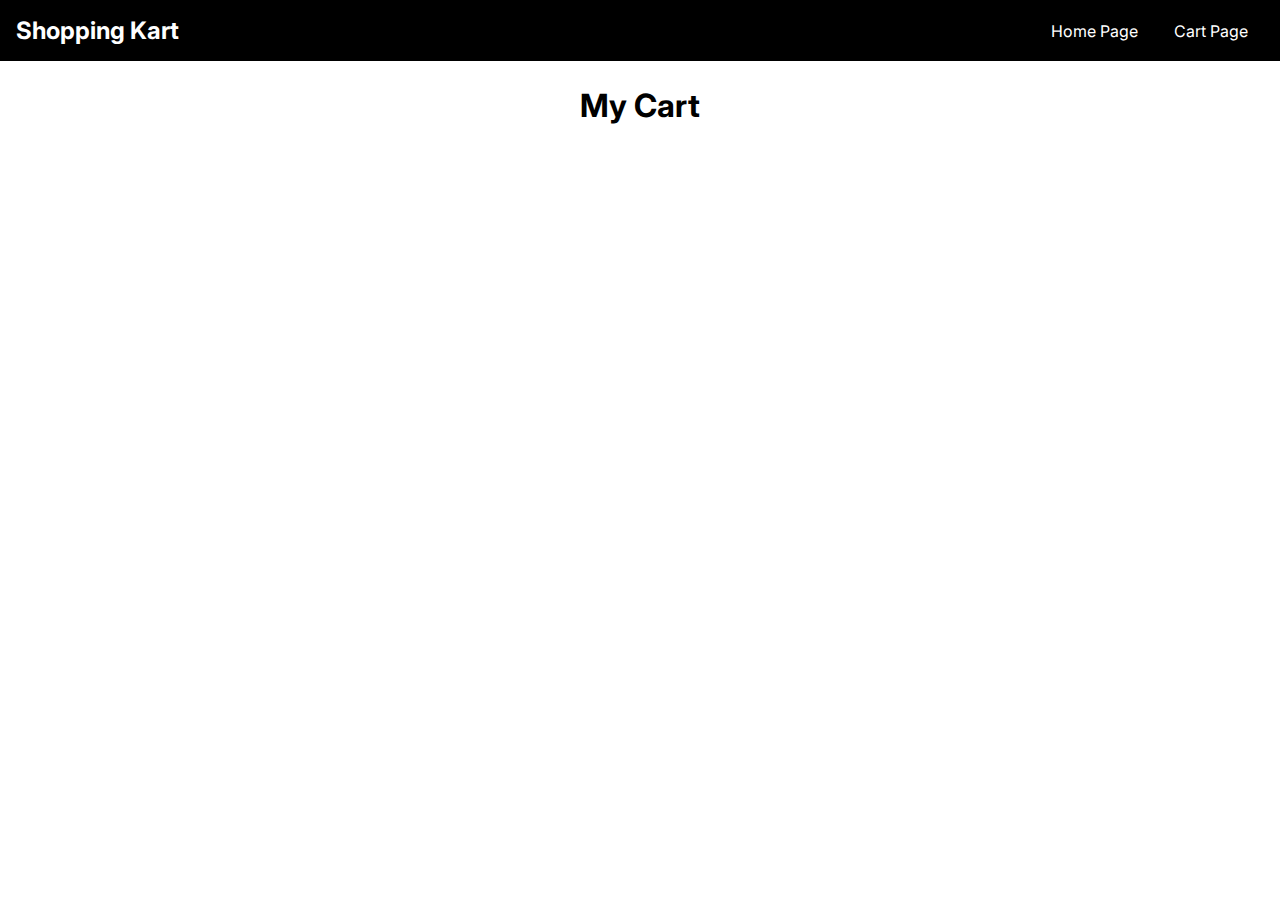
<file: cart/index.html>
<!DOCTYPE html>
<html lang="en">

<head>
  <meta charset="UTF-8" />
  <meta http-equiv="X-UA-Compatible" content="IE=edge" />
  <meta name="viewport" content="width=device-width, initial-scale=1.0" />
  <title>My Cart</title>
  <link rel="stylesheet" href="styles.css" />
</head>

<body>

  <nav>
    <div class="brand">
      <a href="/">Shopping Kart</a>
    </div>
    <div class="nav-items">
      <a href="/">Home Page</a>
      <a href="/login">Cart Page</a>

    </div>

  </nav>

  <div class="heading">
    <h1>My Cart</h1>
  </div>
  <section>
    <div class="items " id="container">

    </div>
  </section>

  <div class="sidecontainer">
    <p>Checkout List</p>
  </div>


  <script src="script.js"></script>
  <!-- <script src="https://checkout.razorpay.com/v1/checkout.js"></script> -->
</body>
</file>
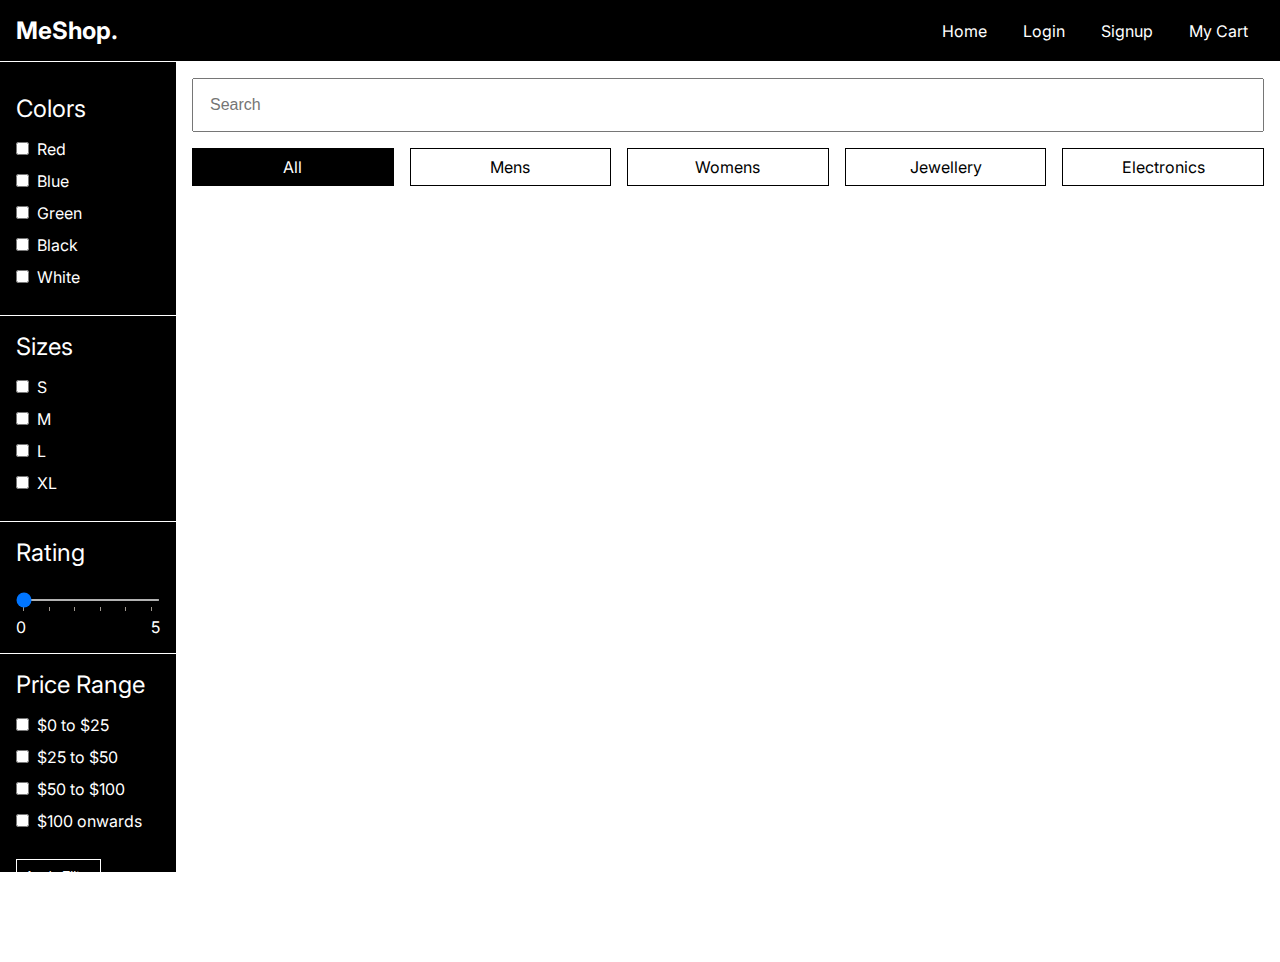
<file: shop/index.html>
<!DOCTYPE html>
<html lang="en">

<head>
  <meta charset="UTF-8" />
  <meta http-equiv="X-UA-Compatible" content="IE=edge" />
  <meta name="viewport" content="width=device-width, initial-scale=1.0" />
  <title>Shop</title>
  <link rel="stylesheet" href="styles.css" />
</head>

<body>
  <nav>
    <div class="brand">
      <a href="/">MeShop.</a>
    </div>
    <div class="nav-items">
      <a href="/">Home</a>
      <a href="/login">Login</a>
      <a href="/signup">Signup</a>
      <a href="/cart">My Cart</a>
    </div>
  </nav>

  <main>
    <aside>
      <section>
        <title>Colors</title>
        <ul>
          <li>
            <input id="red" type="checkbox" name="color" />
            <label for="red">Red</label>
          </li>
          <li>
            <input id="blue" type="checkbox" name="color" />
            <label for="blue">Blue</label>
          </li>
          <li>
            <input id="green" type="checkbox" name="color" />
            <label for="green">Green</label>
          </li>
          <li>
            <input id="black" type="checkbox" name="color" />
            <label for="black">Black</label>
          </li>
          <li>
            <input id="white" type="checkbox" name="color" />
            <label for="white">White</label>
          </li>
        </ul>
      </section>
      <section>
        <title>Sizes</title>
        <ul>
          <li>
            <input id="s" type="checkbox" name="color" />
            <label for="s">S</label>
          </li>
          <li>
            <input id="m" type="checkbox" name="color" />
            <label for="m">M</label>
          </li>
          <li>
            <input id="l" type="checkbox" name="color" />
            <label for="l">L</label>
          </li>
          <li>
            <input id="xl" type="checkbox" name="color" />
            <label for="xl">XL</label>
          </li>
        </ul>
      </section>
      <section>
        <title>Rating</title>
        <input type="range" id="range" min="0" max="5" value="0" list="values" />
        <datalist id="values">
          <option value="0" label="0"></option>
          <option value="1"></option>
          <option value="2"></option>
          <option value="3"></option>
          <option value="4"></option>
          <option value="5" label="5"></option>
        </datalist>
      </section>
      <section>
        <title>Price Range</title>
        <ul>
          <li>
            <input id="0-25" class="0-25" type="checkbox" name="prange" />
            <label for="0-25">$0 to $25</label>
          </li>
          <li>
            <input id="25-50" class="25-50" type="checkbox" name="prange" />
            <label for="25-50">$25 to $50</label>
          </li>
          <li>
            <input id="50-100" class="50-100" type="checkbox" name="prange" />
            <label for="50-100">$50 to $100</label>
          </li>
          <li>
            <input id="100on" class="100on" type="checkbox" name="prange" />
            <label for="100on">$100 onwards</label>
          </li>
          <button id="applyfilter">Apply Filter</button>
        </ul>
      </section>
    </aside>
    <main-content>
      <input type="text" placeholder="Search" />
      <div class="filters">
        <div class="filter active" id="all">All</div>
        <div class="filter" id="men">Mens</div>
        <div class="filter" id="women">Womens</div>
        <div class="filter" id="jewel">Jewellery</div>
        <div class="filter" id="elec">Electronics</div>
      </div>
      <section>
        <div class="items " id="container">

        </div>
      </section>
    </main-content>
  </main>
  <script src="script.js"></script>
</body>

</html>
</file>
<file: cart/styles.css>
@import url("https://fonts.googleapis.com/css2?family=Inter:wght@100;200;300;400;500;600;700;800;900&display=swap");

* {
    padding: 0;
    margin: 0;
    box-sizing: border-box;
}

body {
    font-family: "Inter", sans-serif;
    overflow-x: hidden;
}
main-content .items .item {
    border: 1px solid black;
    width: 22%;
}

main-content .items .item img {
    max-width: 100%;
    margin-left: 4.5rem;
    margin-top: 1rem;
}

a {
    color: white;
    text-decoration: none;
}
nav {
    display: flex;
    justify-content: space-between;
    align-items: center;
    color: white;
    position: sticky;
    z-index: 100;
    top: 0;

    background-color: black;
    border-bottom: 1px solid white;
    padding: 1rem;
    font-size: 1rem;

}

nav .brand {
    font-size: 1.5rem;
    font-weight: bold;
}

nav .nav-items a {
    margin: 0 1rem;
}
.heading{
    text-align: center;
    padding: 1.5rem;
}
.sidecontainer{
    width:300px;
    height:500px;
    background-color: black;
    border:1px solid blue;
    margin-left: 165vh;
}
p{
    color: white;
    text-align: center;
    padding-top: 1rem;
}
main-content .items {
    display: flex;
    width: auto;
    overflow-x: hidden;
    padding: 1rem 0;
    gap: 1.5rem;
    flex-wrap: wrap;
}

main-content .items .item {
    border: 1px solid black;
    width: 22%;
}

main-content .items .item img {
    max-width: 100%;
    margin-left: 4.5rem;
    margin-top: 1rem;
}
main-content .items .item button {
    width: 100%;
    border-radius: none;
    border: none;
    padding: 1rem;
    padding-bottom: 0.5rem;
    padding-top: 0.5rem;
    font-size: 1rem;
    text-align: center;
    color: white;
    background-color: black;
    cursor: pointer;
    height: 40px;
    bottom: 0px;
}
main-content .items .item .info {
    padding: 0.5rem;

    font-size: medium;
}
</file>
<file: shop/styles.css>
@import url("https://fonts.googleapis.com/css2?family=Inter:wght@100;200;300;400;500;600;700;800;900&display=swap");

* {
  padding: 0;
  margin: 0;
  box-sizing: border-box;
}

body {
  font-family: "Inter", sans-serif;
  overflow-x: hidden;
}

a {
  color: white;
  text-decoration: none;
}

ul {
  list-style: none;
}

input[type="range"] {
  width: 100%;
  height: 2px;
  margin: 1rem auto;
}

datalist {
  display: flex;
  justify-content: space-between;
  color: white;
  width: 100%;
}

nav {
  display: flex;
  justify-content: space-between;
  align-items: center;
  color: white;
  position: sticky;
  z-index: 100;
  top: 0;

  background-color: black;
  border-bottom: 1px solid white;
  padding: 1rem;
  font-size: 1rem;
  
}

nav .brand {
  font-size: 1.5rem;
  font-weight: bold;
}

nav .nav-items a {
  margin: 0 1rem;
}

main {
  display: flex;
  height: 100vh;
  
}

main aside {
  flex: 0.2;
  background-color: black;
  color: white;
  height: 90vh;
  position: fixed;
  padding-top: 1rem;
  width: 11rem;
  overflow-y: auto ;
 
}

main main-content {
  display: block;
  width: 100%;
  margin-left: 11rem;
}

aside section {
  padding: 1rem;
  border-bottom: 1px solid white;
}

aside section:last-child {
  border-bottom: none;
}

aside section title {
  display: block;
  font-size: 1.5rem;
  margin-bottom: 1rem;
}

aside section li {
  margin-bottom: 0.75rem;
}

aside section label {
  cursor: pointer;
  margin-left: 0.25rem;
}

main-content {
  padding: 1rem;
  position: relative;
}

main-content input {
  padding: 1rem;
  width: 100%;
  position: relative;
  font-size: 1rem;
}

main-content .filters {
  display: flex;
  margin-top: 1rem;
  gap: 1rem;
}

main-content .filter {
  flex: 1;
  text-align: center;
  padding: 0.5rem 1rem;
  border: 1px solid black;
  cursor: pointer;
}

main-content .active {
  background-color: black;
  color: white;
}

main-content section {
  margin-top: 1.2rem;
  margin-left: 4.2rem;
}

main-content section title {
  display: block;
  font-size: 1.5rem;
}

main-content .items {
  display: flex;
  width: auto;
  overflow-x:hidden;
  padding: 1rem 0;
  gap: 1.5rem;
  flex-wrap: wrap;
}

main-content .items .item {
  border: 1px solid black;
  width:22%;
}

main-content .items .item img {
  max-width: 100%;
  margin-left:4.5rem;
  margin-top: 1rem;
}

main-content .items .item .row {
  display: flex;
  justify-content: space-between;
}

main-content .items .item .info {
  padding: 0.5rem;
  
  font-size: medium;

}

main-content .items .item button {
  width: 100%;
  border-radius: none;
  border: none;
  padding: 1rem;
  padding-bottom: 0.5rem;
  padding-top: 0.5rem;
  font-size: 1rem;
  text-align: center;
  color: white;
  background-color: black;
  cursor: pointer;
  height: 40px;
  bottom: 0px;
}

main-content .items .item .colors {
  display: flex;
  margin: 1rem 0;
}

main-content .items .item .circle {
  width: 20px;
  height: 20px;
  border-radius: 100%;
  margin: 0 5px;
}
#applyfilter{
  border:1px white  solid;
  padding:0.5rem;
  background-color: black;
  color: white;
  margin-top: 1rem;
}
</file>
